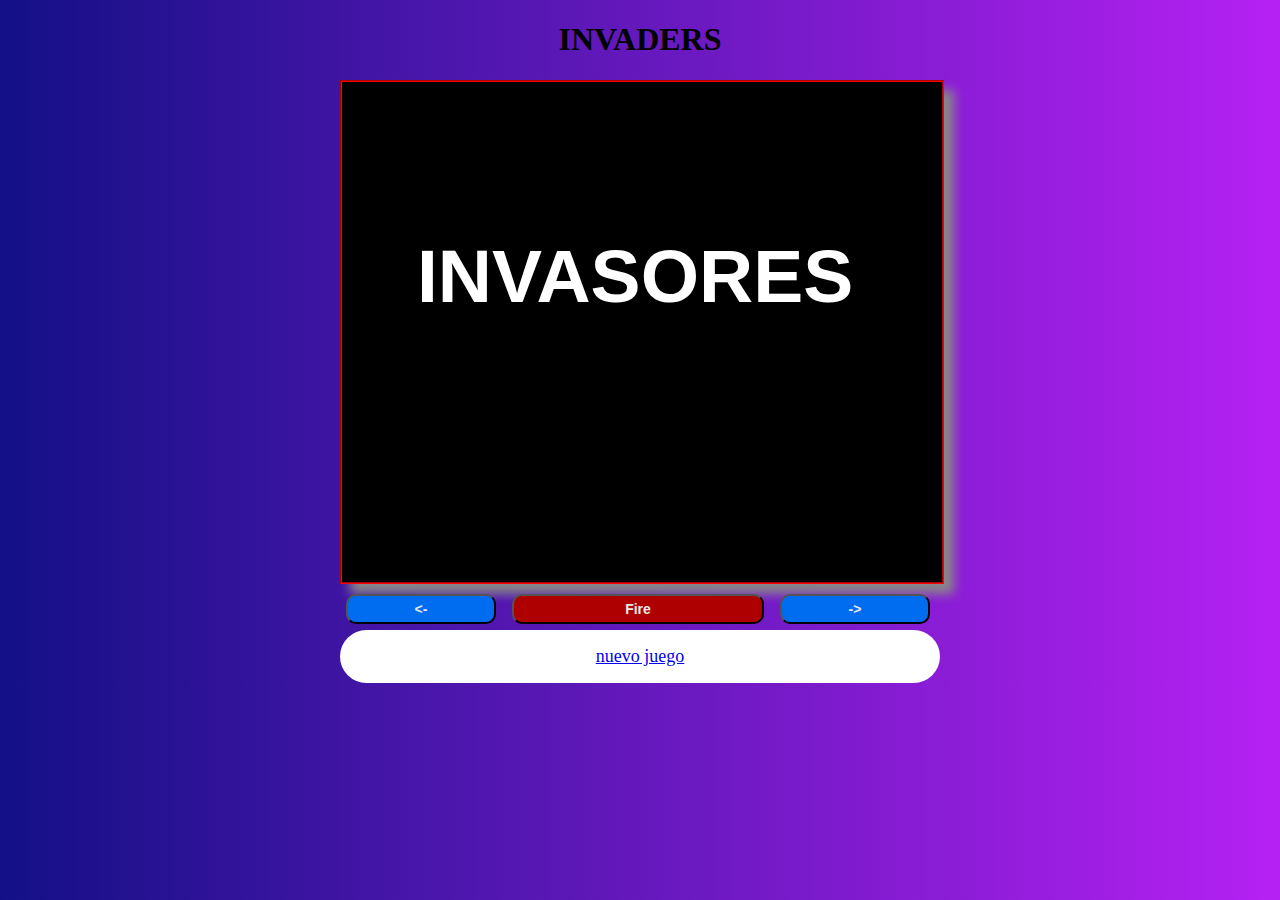
<file: Tienda de juegos/juego/index.html>
<!doctype html>
<html>
	<head>
		<meta charset="UTF-8">
		<link rel="stylesheet" href="css/styles.css">
		<title>Invasores</title>
		<script type="text/javascript" src="codigo.js"></script>
	</head>
	<body>
		<h1>INVADERS</h1>
		<canvas id="miCanvas" width="600px" height="500px">
			Tu navegador no soporta CANVAS
		</canvas>
		<div class="botonesDiv">
			<button class="botonesMover" onclick="verifica(true,37)">&lt;-</button>
			<button class="botonDisparo" onclick="verifica(true,32)">Fire</button>
			<button class="botonesMover" onclick="verifica(true,39)">-&gt;</button>
		</div>
		<div class="yoboton"><a href="index.html">nuevo juego</a></div>
	</body>
</html>
</file>
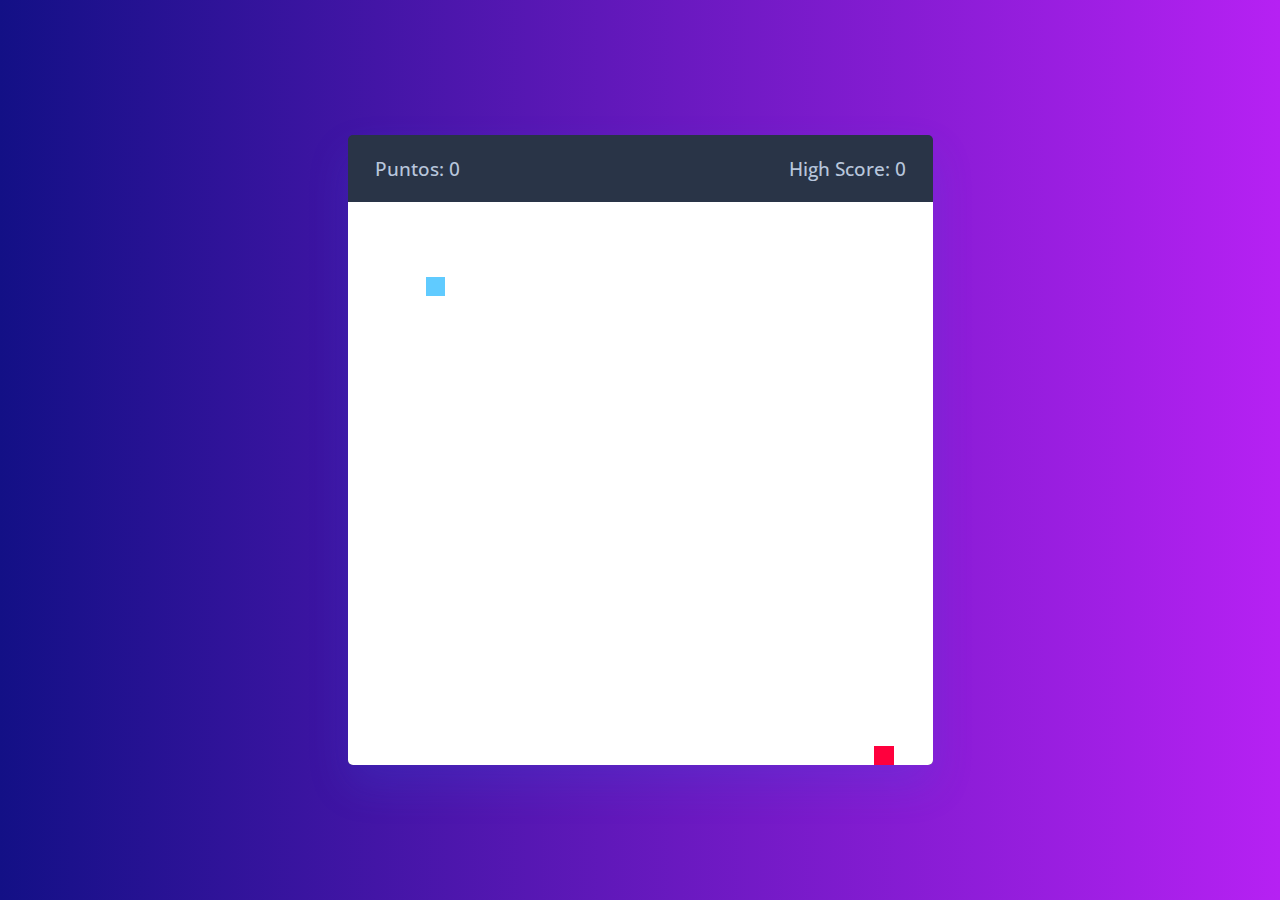
<file: Tienda de juegos/snake ingles/index.html>
<!DOCTYPE html>
<html lang="en">

<head>
    <meta charset="UTF-8">
    <meta http-equiv="X-UA-Compatible" content="IE=edge">
    <meta name="viewport" content="width=device-width, initial-scale=1.0">
    <link rel="stylesheet" href="https://cdnjs.cloudflare.com/ajax/libs/font-awesome/6.3.0/css/all.min.css">
    <link rel="stylesheet" href="styles.css">
    <title>Snake</title>
</head>

<body>

    <div class="wrapper">
        <div class="game-details">
            <span class="score">Puntos: 0</span>
            <span class="high-score">Record: 0</span>
        </div>

        <div class="play-board"></div>

        <div class="controls">
            <i data-key="ArrowLeft" class="fa-solid fa-arrow-left-long"></i>
            <i data-key="ArrowUp" class="fa-solid fa-arrow-up-long"></i>
            <i data-key="ArrowRight" class="fa-solid fa-arrow-right-long"></i>
            <i data-key="ArrowDown" class="fa-solid fa-arrow-down-long"></i>
        </div>

    </div>
    


    <script src="index.js"></script>
</body>

</html>
</file>
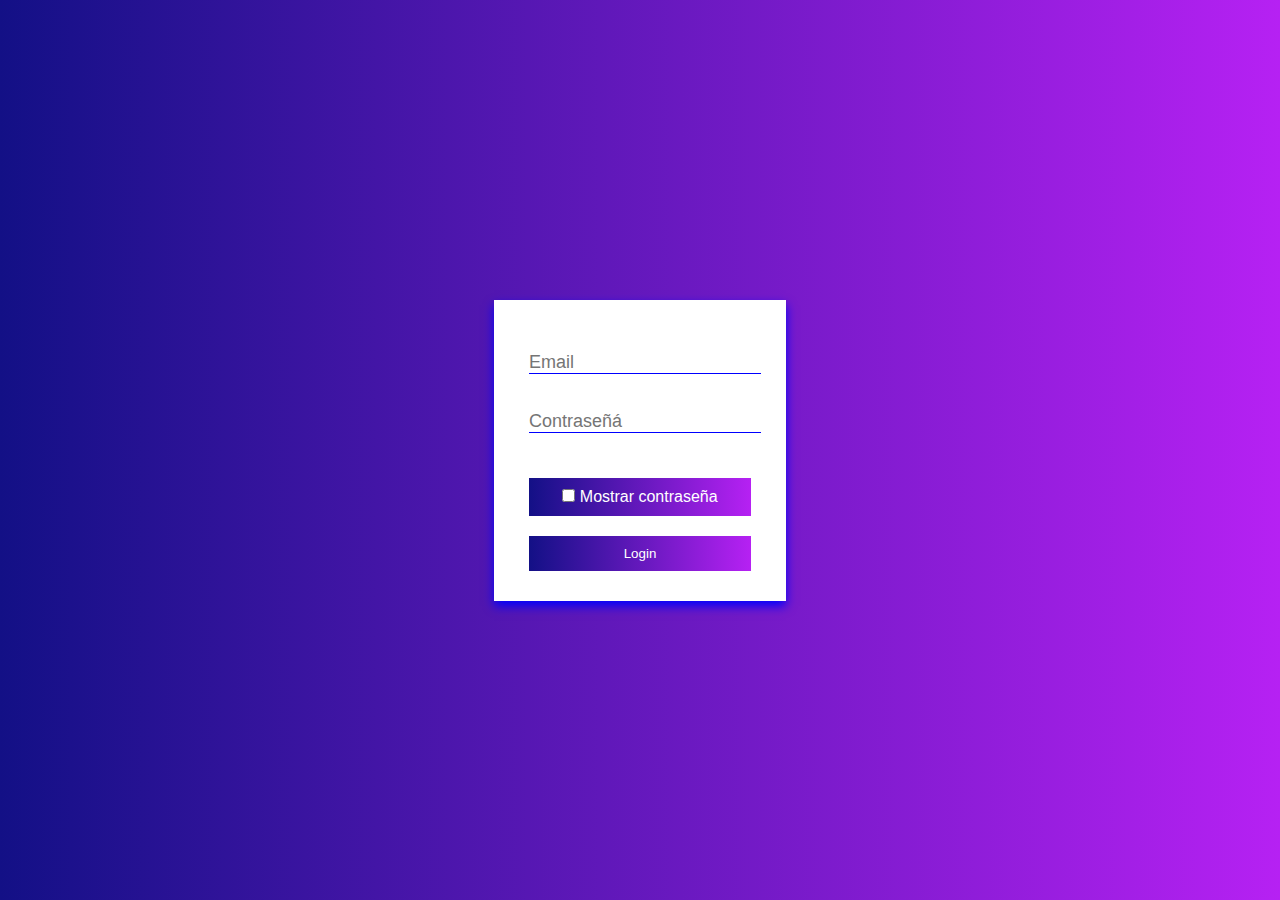
<file: Tienda de juegos/login.html>
<!DOCTYPE html>
<html lang="en">
<head>
    <meta charset="UTF-8">
    <meta http-equiv="X-UA-Compatible" content="IE=edge">
    <meta name="viewport" content="width=device-width, initial-scale=1.0">
    <link rel="stylesheet" href="styles.css">
    <link rel="stylesheet" href="https://cdnjs.cloudflare.com/ajax/libs/font-awesome/6.4.0/css/all.min.css" integrity="sha512-iecdLmaskl7CVkqkXNQ/ZH/XLlvWZOJyj7Yy7tcenmpD1ypASozpmT/E0iPtmFIB46ZmdtAc9eNBvH0H/ZpiBw==" crossorigin="anonymous" referrerpolicy="no-referrer" />
    <title>Login Page</title>
</head>
<body>
      <form action="">
        <h1 class="titulo"></h1>
        <label >
            <i class="fa-solid fa-user"></i>
            <input placeholder="Email" type="text" id="username">
        </label>
        <label>
            <i class="fa-solid fa-lock" ></i>
            <input placeholder="Contraseñá"  type="password" id="password">
        </label>
        <div class="visible">
            <input type="checkbox"  id="visible">
            <label for="visible">Mostrar contraseña</label>
        </div>
        <button id="button">Login</button>
      </form>
   
    
    <script src="contra.js"></script>
    
</body>
</html>
</file>
<file: Tienda de juegos/juego/css/styles.css>
body {
    width: 600px;
    margin: 0 auto;
    flex-wrap: wrap;
    background: linear-gradient(to right,#131086,#b621f3 );
}
h1 {
    text-align: center;
}
#miCanvas {
    border: groove 2px red;
    background: black;
    box-shadow: 10px 10px 10px #888888;
}
.botonesMover{
    color: #e8e8e8;
    background-color: #006df1;
    border-radius: 10px;
    height: 30px;
    width: 25%;
    margin: 1%;
    font-size: 14px;
    font-weight: bold;
}
.botonDisparo{
    color: #e8e8e8;
    background-color: #ae0000;
    border-radius: 10px;
    height: 30px;
    width: 42%;
    margin: 1%;
    font-size: 14px;
    font-weight: bold;
}
.yoboton{
    color: #e8e8e8;
    text-decoration: none;
    border: none;
    background:white;
    padding: 1rem;
    border-radius: 100px;
    text-align: center;
    font-size: 18px;
    
  
    
}
</file>
<file: Tienda de juegos/snake ingles/styles.css>
@import url('https://fonts.googleapis.com/css2?family=Open+Sans:wght@300;400;500;600;700&display=swap');

*{
    margin: 0;
    padding: 0;
    box-sizing: border-box;
    font-family: 'Open Sans', sans-serif;
   
}

body{
    display: flex;
    align-items: center;
    justify-content: center;
    min-height: 100vh;
    background: linear-gradient(to right,#131086,#b621f3 );
}

.wrapper{
    width: 65vmin;
    height: 70vmin;
    display: flex;
    overflow: hidden;
    flex-direction: column;
    justify-content: center;
    background: #293447;
    border-radius: 5px;
    box-shadow: 0 20px 40px rgba(52, 87, 220, 0.2);
}

.game-details{
    color: #b8c6dc;
    font-weight: 500;
    font-size: 1.2rem;
    padding: 20px 27px;
    display: flex;
    justify-content: space-between;
}

.play-board{
    height: 100%;
    width: 100%;
    display: grid;
    background: white;
    grid-template: repeat(30, 1fr) / repeat(30, 1fr);
}

.play-board .food{
    background: #ff003d;
}

.play-board .head{
    background: #60cbff;
}

.controls{
    display: none;
    justify-content: space-between;
}

.controls i{
    padding: 25px 0;
    text-align: center;
    font-size: 1.3rem;
    color: #b8c6dc;
    width: calc(100% / 4);
    cursor: pointer;
    border-right: 1px solid #171b26;
}

@media screen and (max-width: 800px) {
    .wrapper{
        width: 90vmin;
        height: 115vmin;
    }

    .game-details{
        font-size: 1rem;
        padding: 15px 27px;
    }

    .controls{
        display: flex;
    }

    .controls i{
        padding: 15px 0;
        font-size: 1rem;
    }
}
</file>
<file: Tienda de juegos/styles.css>
*{
    padding: 0;
    margin: 0;
    box-sizing: border-box;
    font-family: sans-serif;
}

body{
   display: flex;
   align-items: center;
   justify-content: center;
   min-height: 100vh;
   background: linear-gradient(to right,#131086,#b621f3 );
}
form{
    display: flex;
    flex-direction: column;
    background-color: white;
    text-align: center;
    padding: 20px 25px;
    box-shadow: 0 5px 10px  blue;
}

form .titulo{
    color: black;
    font-size: 35px;
    font-weight: 800;
    margin-bottom: 30px;
}
form label{
    margin-bottom: 35px;
}
form label .fa-solid{
    font-size: 20px;
    color: blue;
    margin-right: 10px;

}
form label input{
    outline: none;
    border: none;
    color: black;
    border-bottom: 1px solid blue;
    padding: 0;
    font-size: 18px;
}
input:hover{     
    border-bottom: 3px solid  black;
}

form button{
    color: white;
    border: none;
    background: linear-gradient(to right,#131086,#b621f3 );
    padding: 10px 15px;
    cursor: pointer;
    transition: .1s;
    margin: 10px;
}
button:hover{
    background: linear-gradient(to right,#861055,#0004ff );
    box-shadow: 0 5px 10px  blue;
    padding: 20px;
    background-color: lightblue;
    transition: 0.3s;
}
.register{
    color: black;
    font-family: sans-serif;
    text-decoration: none;
   
}
.register:hover{
    color: white;
    background: linear-gradient(to right,#861055,#0004ff );
    box-shadow: 0 5px 10px  blue;
    padding: 20px;
    background-color: lightblue;
    transition: 0.3s;
}

.visible{
    color: white;
    border: none;
    background: linear-gradient(to right,#131086,#b621f3 );
    padding: 10px 15px;
    cursor: pointer;
    transition: .1s;
    margin: 10px;
}
.visible:hover{
    background: linear-gradient(to right,#861055,#0004ff );
    box-shadow: 0 5px 10px  blue;
    padding: 20px;
    background-color: lightblue;
    transition: 0.3s;
}
</file>
